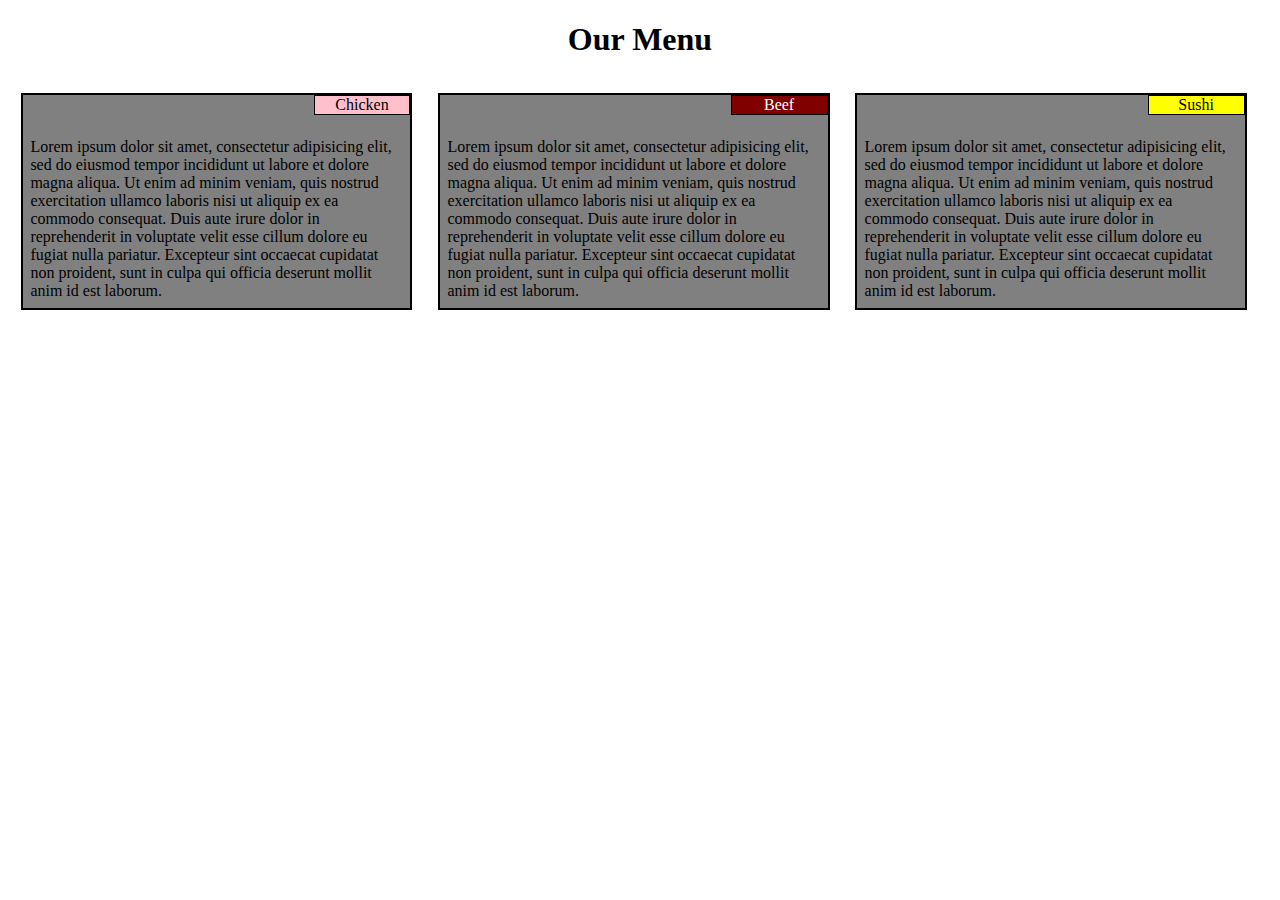
<file: index.html>
<!DOCTYPE html>
<html lang="en">
<head>
    <meta charset="utf-8">
    <link rel="stylesheet" href="css/css.css">
    <title>Our Menu</title>
</head>
<body>

<h1>Our Menu</h1>

<section class="sectionBox col-lg-4 col-md-6 col-xs-12">
    <div><p id="p1">Chicken</p></div>
    <div class="description">
        Lorem ipsum dolor sit amet, consectetur adipisicing elit, sed do eiusmod
        tempor incididunt ut labore et dolore magna aliqua. Ut enim ad minim veniam,
        quis nostrud exercitation ullamco laboris nisi ut aliquip ex ea commodo
        consequat. Duis aute irure dolor in reprehenderit in voluptate velit esse
        cillum dolore eu fugiat nulla pariatur. Excepteur sint occaecat cupidatat non
        proident, sunt in culpa qui officia deserunt mollit anim id est laborum.
    </div>
</section>

<section class="sectionBox col-lg-4 col-md-6 col-xs-12">
    <div><p id="p2">Beef</p></div>
    <div class="description">
        Lorem ipsum dolor sit amet, consectetur adipisicing elit, sed do eiusmod
        tempor incididunt ut labore et dolore magna aliqua. Ut enim ad minim veniam,
        quis nostrud exercitation ullamco laboris nisi ut aliquip ex ea commodo
        consequat. Duis aute irure dolor in reprehenderit in voluptate velit esse
        cillum dolore eu fugiat nulla pariatur. Excepteur sint occaecat cupidatat non
        proident, sunt in culpa qui officia deserunt mollit anim id est laborum.
    </div>
</section>

<section class="sectionBox col-lg-4 col-md-12 col-xs-12">
    <div><p id="p3">Sushi</p></div>
    <div class="description">
        Lorem ipsum dolor sit amet, consectetur adipisicing elit, sed do eiusmod
        tempor incididunt ut labore et dolore magna aliqua. Ut enim ad minim veniam,
        quis nostrud exercitation ullamco laboris nisi ut aliquip ex ea commodo
        consequat. Duis aute irure dolor in reprehenderit in voluptate velit esse
        cillum dolore eu fugiat nulla pariatur. Excepteur sint occaecat cupidatat non
        proident, sunt in culpa qui officia deserunt mollit anim id est laborum.
    </div>
</section>

</body>
</html>
</file>
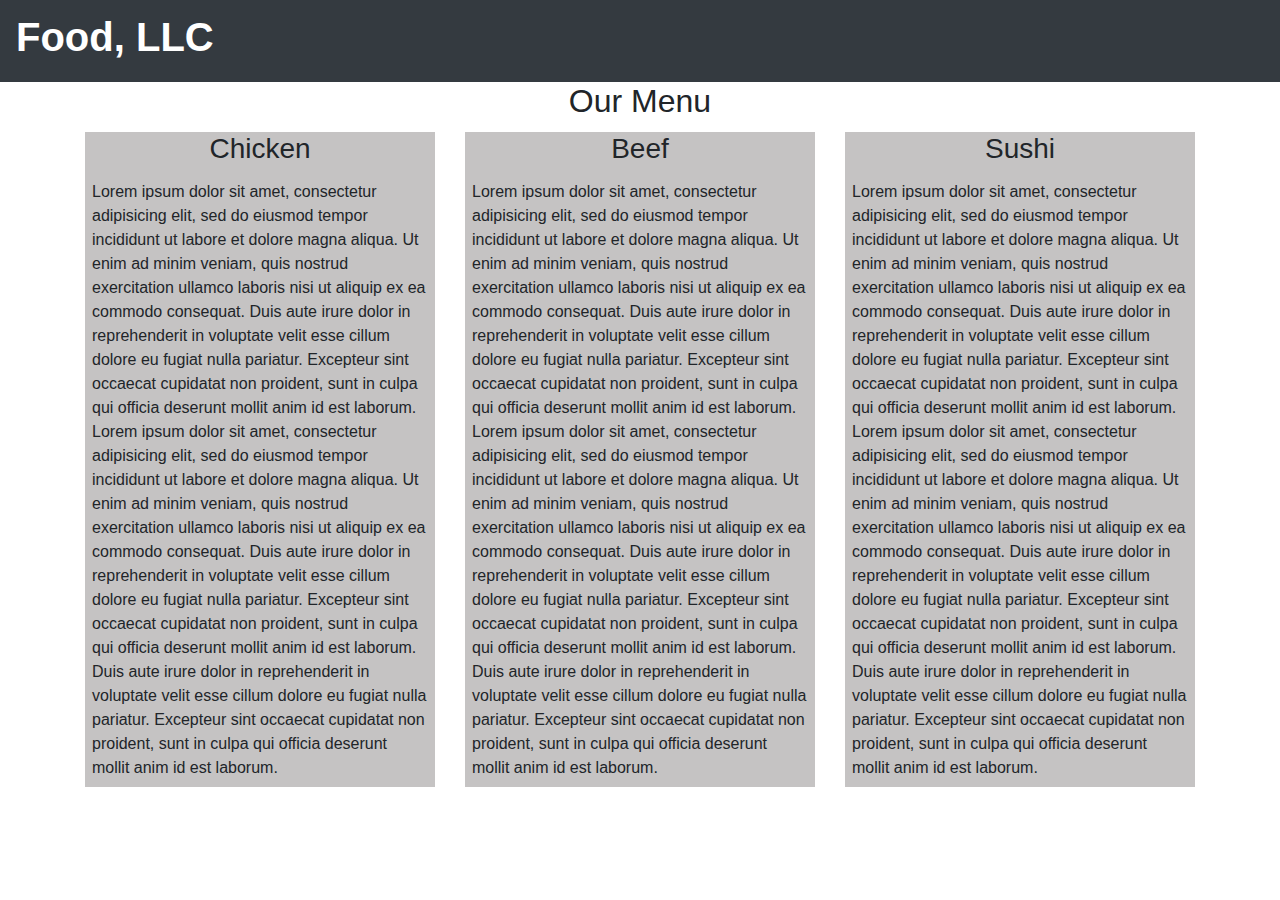
<file: module3-solution/index.html>
<!DOCTYPE html>
<html lang="en">
<head>
    <meta charset="utf-8">
    <link rel="stylesheet" href="bootstrap/css/bootstrap.min.css">
    <script src="https://ajax.googleapis.com/ajax/libs/jquery/3.5.1/jquery.min.js"></script>
    <script src="bootstrap/js/bootstrap.min.js"></script>
    <link rel="stylesheet" href="css/css.css">
    <title>Our Menu</title>
</head>
<body>


<nav class="navbar navbar-expand-md bg-dark navbar-dark">
    <a class="navbar-brand" href="#"><h1>Food, LLC</h1></a>
    <button class="navbar-toggler" type="button" data-toggle="collapse" data-target="#collapsibleNavbar">
        <span class="navbar-toggler-icon"></span>
    </button>
    <div class="collapse navbar-collapse" id="collapsibleNavbar">
        <ul class="navbar-nav">
            <li class="nav-item">
                <a class="nav-link" href="#Chicken">Chicken</a>
            </li>
            <li class="nav-item">
                <a class="nav-link" href="#Beef">Beef</a>
            </li>
            <li class="nav-item">
                <a class="nav-link" href="#Sushi">Sushi</a>
            </li>
        </ul>
    </div>
</nav>
<h2 class="boxTitle">Our Menu</h2>
<div class="container">
    <div class="row">
        <section id="Chicken" class="col-lg-4 col-md-6 col-sm-12">
            <div class="sectionBox">
                <div class="boxTitle"><h3>Chicken</h3></div>
                <div class="description">
                    Lorem ipsum dolor sit amet, consectetur adipisicing elit, sed do eiusmod
                    tempor incididunt ut labore et dolore magna aliqua. Ut enim ad minim veniam,
                    quis nostrud exercitation ullamco laboris nisi ut aliquip ex ea commodo
                    consequat. Duis aute irure dolor in reprehenderit in voluptate velit esse
                    cillum dolore eu fugiat nulla pariatur. Excepteur sint occaecat cupidatat non
                    proident, sunt in culpa qui officia deserunt mollit anim id est laborum.
                    Lorem ipsum dolor sit amet, consectetur adipisicing elit, sed do eiusmod
                    tempor incididunt ut labore et dolore magna aliqua. Ut enim ad minim veniam,
                    quis nostrud exercitation ullamco laboris nisi ut aliquip ex ea commodo
                    consequat. Duis aute irure dolor in reprehenderit in voluptate velit esse
                    cillum dolore eu fugiat nulla pariatur. Excepteur sint occaecat cupidatat non
                    proident, sunt in culpa qui officia deserunt mollit anim id est laborum.
                    Duis aute irure dolor in reprehenderit in voluptate velit esse
                    cillum dolore eu fugiat nulla pariatur. Excepteur sint occaecat cupidatat non
                    proident, sunt in culpa qui officia deserunt mollit anim id est laborum.
                    <a class="backToTop"  href="#Chicken">Back To Top</a>
                </div>
            </div>
        </section>

        <section id="Beef" class="col-lg-4 col-md-6 col-sm-12">
            <div class="sectionBox">
                <div class="boxTitle"><h3>Beef</h3></div>
                <div class="description">
                    Lorem ipsum dolor sit amet, consectetur adipisicing elit, sed do eiusmod
                    tempor incididunt ut labore et dolore magna aliqua. Ut enim ad minim veniam,
                    quis nostrud exercitation ullamco laboris nisi ut aliquip ex ea commodo
                    consequat. Duis aute irure dolor in reprehenderit in voluptate velit esse
                    cillum dolore eu fugiat nulla pariatur. Excepteur sint occaecat cupidatat non
                    proident, sunt in culpa qui officia deserunt mollit anim id est laborum.
                    Lorem ipsum dolor sit amet, consectetur adipisicing elit, sed do eiusmod
                    tempor incididunt ut labore et dolore magna aliqua. Ut enim ad minim veniam,
                    quis nostrud exercitation ullamco laboris nisi ut aliquip ex ea commodo
                    consequat. Duis aute irure dolor in reprehenderit in voluptate velit esse
                    cillum dolore eu fugiat nulla pariatur. Excepteur sint occaecat cupidatat non
                    proident, sunt in culpa qui officia deserunt mollit anim id est laborum.
                    Duis aute irure dolor in reprehenderit in voluptate velit esse
                    cillum dolore eu fugiat nulla pariatur. Excepteur sint occaecat cupidatat non
                    proident, sunt in culpa qui officia deserunt mollit anim id est laborum.
                    <a class="backToTop"  href="#Beef">Back To Top</a>
                </div>
            </div>
        </section>

        <section id="Sushi" class="col-lg-4 col-md-12 col-sm-12">
            <div class="sectionBox">
                <div class="boxTitle"><h3>Sushi</h3></div>
                <div class="description">
                    Lorem ipsum dolor sit amet, consectetur adipisicing elit, sed do eiusmod
                    tempor incididunt ut labore et dolore magna aliqua. Ut enim ad minim veniam,
                    quis nostrud exercitation ullamco laboris nisi ut aliquip ex ea commodo
                    consequat. Duis aute irure dolor in reprehenderit in voluptate velit esse
                    cillum dolore eu fugiat nulla pariatur. Excepteur sint occaecat cupidatat non
                    proident, sunt in culpa qui officia deserunt mollit anim id est laborum.
                    Lorem ipsum dolor sit amet, consectetur adipisicing elit, sed do eiusmod
                    tempor incididunt ut labore et dolore magna aliqua. Ut enim ad minim veniam,
                    quis nostrud exercitation ullamco laboris nisi ut aliquip ex ea commodo
                    consequat. Duis aute irure dolor in reprehenderit in voluptate velit esse
                    cillum dolore eu fugiat nulla pariatur. Excepteur sint occaecat cupidatat non
                    proident, sunt in culpa qui officia deserunt mollit anim id est laborum.
                    Duis aute irure dolor in reprehenderit in voluptate velit esse
                    cillum dolore eu fugiat nulla pariatur. Excepteur sint occaecat cupidatat non
                    proident, sunt in culpa qui officia deserunt mollit anim id est laborum.
                    <a class="backToTop"  href="#Sushi">Back To Top</a>
                </div>
            </div>
        </section>
    </div>
</div>

</body>
</html>
</file>
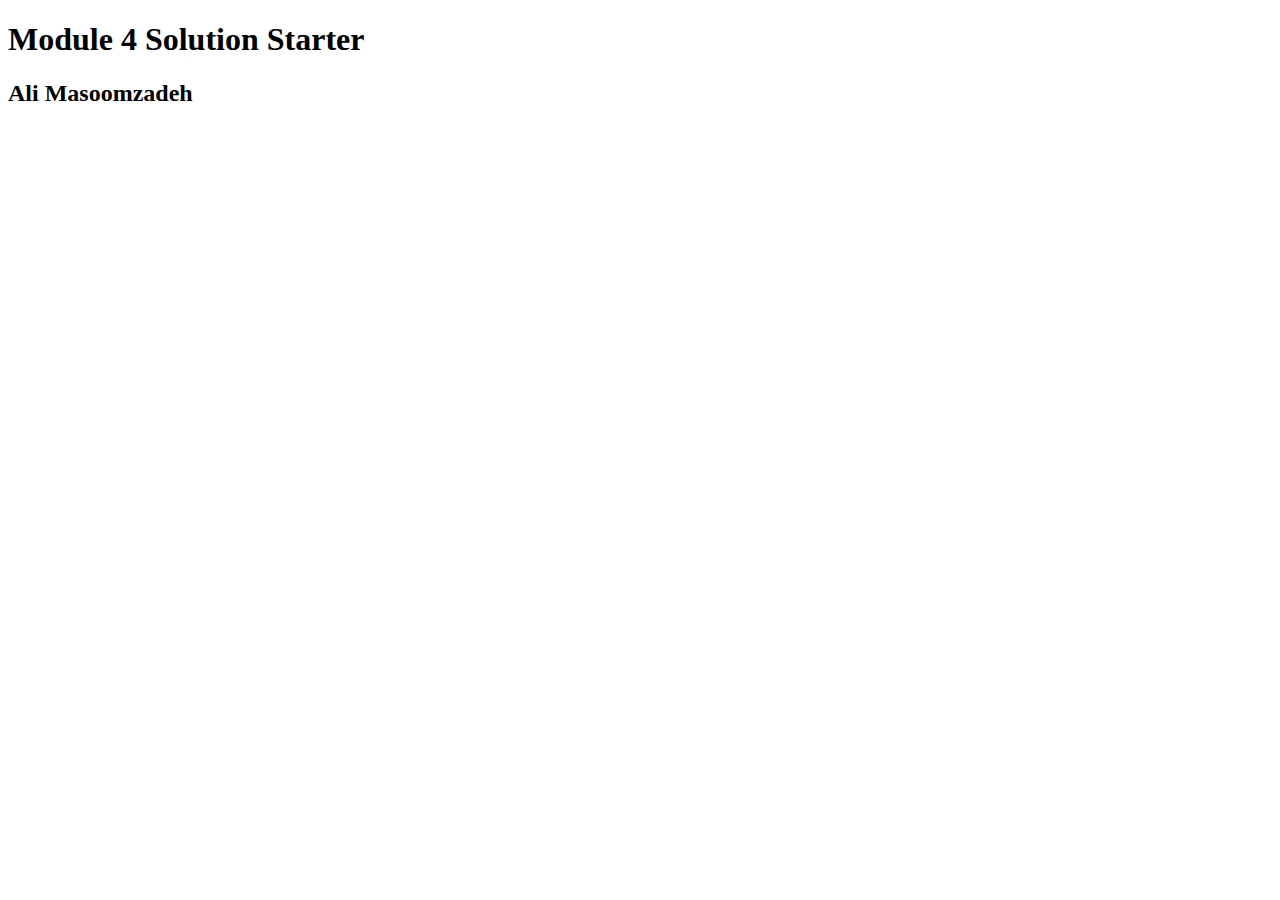
<file: module4-solution/index.html>
<!DOCTYPE html>
<html>
<head>
    <meta charset="utf-8">
    <title>Module 4 Solution Starter</title>
    <script>
        var names = []; // DO NOT REMOVE
    </script>
    <script src="SpeakHello.js"></script>
    <script src="SpeakGoodBye.js"></script>
    <script src="script.js"></script>
</head>
<body>
<h1>Module 4 Solution Starter</h1>
<h2>Ali Masoomzadeh</h2>
</body>
</html>
</file>
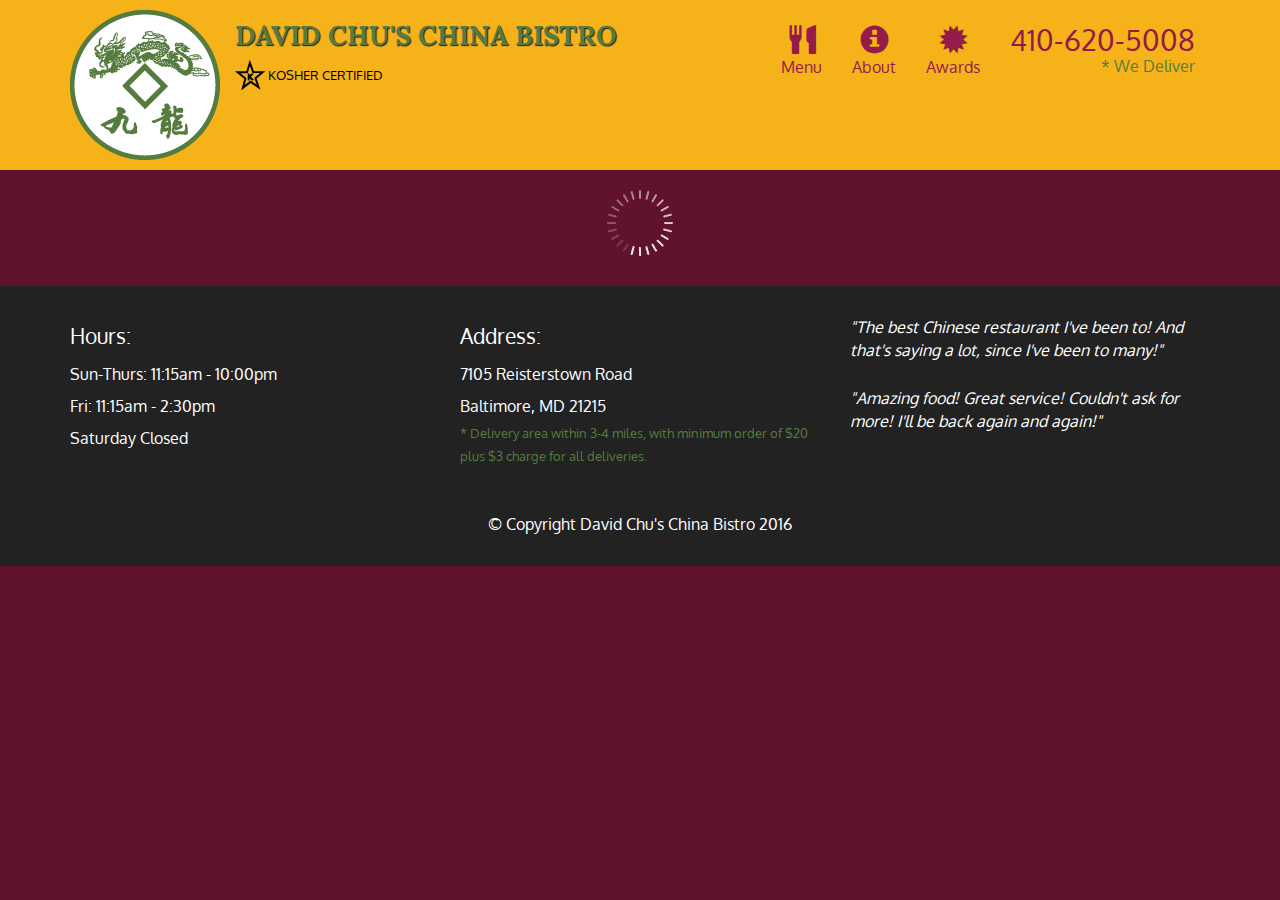
<file: module5-solution/index.html>
﻿<!DOCTYPE html>
<html lang="en-us">
<head>
    <meta charset="UTF-8">
    <title>Module5-solution by AniYoncheva</title>
    <meta name="viewport" content="width=device-width, initial-scale=1">
    <link href='https://fonts.googleapis.com/css?family=Oxygen:400,300,700' rel='stylesheet' type='text/css'>
    <link href='https://fonts.googleapis.com/css?family=Lora' rel='stylesheet' type='text/css'>
    <link href="css/bootstrap.min.css" rel="stylesheet" />
    <link href="css/style.css" rel="stylesheet" />
</head>
<body>

    <header>
        <nav id="header-nav" class="navbar navbar-default">
            <div class="container">
                <div class="navbar-header">
                    <a href="index.html" class="pull-left visible-lg visible-md">
                        <div class="img-wrapper">
                            <div id="logo-img"></div>
                        </div>
                    </a>
                    <div class="navbar-brand">
                        <a href="index.html"><h1>David Chu's china Bistro</h1></a>
                        <p>
                            <img src="img/star-k-logo.png" alt="Kosher certification" />
                            <span>Kosher Certified</span>
                        </p>
                    </div>
                    <button id="navbarToggle" type="button" class="navbar-toggle collapsed" data-toggle="collapse" data-target="#collapsable-nav" aria-expanded="false">
                        <span class="sr-only">Toggle navigation</span>
                        <span class="icon-bar"></span>
                        <span class="icon-bar"></span>
                        <span class="icon-bar"></span>
                    </button>
                </div>
                <div id="collapsable-nav" class="collapse navbar-collapse">
                    <ul id="nav-list" class="nav navbar-nav navbar-right">
                        <li id="navHomeButton" class="visible-xs active">
                            <a href="index.html">
                                <span class="glyphicon glyphicon-home"></span><br class="hidden-xs" /> Home
                            </a>
                        </li>
                        <li id="navMenuButton">
                            <a href="#" onclick="$dc.loadMenuCategories();">
                                <span class="glyphicon glyphicon-cutlery"></span><br class="hidden-xs" /> Menu
                            </a>
                        </li>
                        <li>
                            <a href="#">
                                <span class="glyphicon glyphicon-info-sign"></span><br class="hidden-xs" /> About
                            </a>
                        </li>
                        <li>
                            <a href="#">
                                <span class="glyphicon glyphicon-certificate"></span><br class="hidden-xs" /> Awards
                            </a>
                        </li>
                        <li id="phone" class="hidden-xs">
                            <a href="tel:410-620-5008">
                                <span>410-620-5008</span>
                            </a>
                            <div>* We Deliver</div>
                        </li>
                    </ul><!--#nav-list-->
                </div> <!--.collapse .navbar-collapse-->
            </div><!-- .container -->
        </nav><!-- #header-nav -->
    </header>

    <div id="call-btn" class="visible-xs">
        <a class="btn" href="tel:410-602-5008">
            <span class="glyphicon glyphicon-earphone"></span>
            410-602-5008
        </a>
    </div>
    <div id="xs-deliver" class="text-center visible-xs">* We Deliver</div>

    <div id="main-content" class="container">

    </div><!--End of #main-content-->
    <footer class="panel-footer">
        <div class="container">
            <div class="row">
                <section id="hours" class="col-sm-4">
                    <span>Hours:</span><br>
                    Sun-Thurs: 11:15am - 10:00pm<br>
                    Fri: 11:15am - 2:30pm<br>
                    Saturday Closed
                    <hr class="visible-xs" />
                </section>
                <section id="address" class="col-sm-4">
                    <span>Address:</span><br>
                    7105 Reisterstown Road<br>
                    Baltimore, MD 21215
                    <p>
                        * Delivery area within 3-4 miles,
                        with minimum order of $20 plus $3 charge for all deliveries.
                    </p>
                    <hr class="visible-xs" />
                </section>
                <section id="testimonials" class="col-sm-4">
                    <p>"The best Chinese restaurant I've been to! And that's saying a lot, since I've been to many!"</p>
                    <p>"Amazing food! Great service! Couldn't ask for more! I'll be back again and again!"</p>
                </section>
            </div>
            <div class="text-center">&copy; Copyright David Chu's China Bistro 2016</div>
        </div>
    </footer>




    <script src="js/jquery-2.1.4.min.js"></script>
    <script src="js/bootstrap.min.js"></script>
    <script src="js/ajax-utils.js"></script>
    <script src="js/script.js"></script>
</body>
</html>
</file>
<file: css/css.css>
/********* Base Styles ******/
* {
    box-sizing: border-box;
}

h1 {
    font-weight: bold;
    text-align: center;
}


.sectionBox {
    background-color: gray;
    float: left;
    border: 2px solid black;
}

.description {
    padding: 2%;
}

div > p {
    border: 1px solid black;
}


p {
    text-align: center;
    width: 25%;
    margin-left: auto;
    margin-top: auto;
}

#p1 {
    background-color: pink;
}

#p2 {
    background-color: maroon;
    color: white;
}

#p3 {
    background-color: yellow;
}



/********* Desktop Devices Only *******/
@media (min-width: 992px) {
    .col-lg-4 {
        width: 31%;
        margin: 1%;
    }
}


/*********** Tablet Devices Only **********/
@media (min-width: 768px) and (max-width: 991px) {
    .col-md-6 {
        width: 48%;
        margin: 1%;
    }

    .col-md-12 {
        width: 98%;
        margin: 1%;
    }
}

/************* Mobile Devices Only **************/
@media (max-width: 767px ) {
    .col-xs-12 {
        width: 98%;
        margin: 1%;
    }
}
</file>
<file: module3-solution/css/css.css>
/********* Base Styles ******/
* {
    box-sizing: border-box;
}

h1 {
    font-weight: bold;
    text-align: center;
}


.sectionBox {
    margin-top: 1%;
    background-color: #c5c3c3;
    float: left;
}

.description {
    padding: 2%;
}

.boxTitle {
    text-align: center;
}
.nav-item{
    text-align: center;
}

/********* Desktop Devices Only *******/
@media (min-width: 992px) {
    #collapsibleNavbar {
        display: none !important;
    }

    .backToTop {
        display: none !important;
    }
}


/*********** Tablet Devices Only **********/
@media (min-width: 768px) and (max-width: 991px) {
    #collapsibleNavbar {
        display: none !important;
    }

    .backToTop {
        display: none !important;
    }
}
</file>
<file: module5-solution/css/style.css>
﻿/*Module 3*/

body {
    font-size: 16px;
    color: #ffffff;
    background-color: #61122f;
    font-family: 'Oxygen', sans-serif;
}
/*Header*/

#header-nav {
    background-color: #f6b319;
    border-radius: 0;
    border: 0;
}

#logo-img {
    background-image: url('../img/restaurant-logo.png');
    width: 150px;
    height: 150px;
    margin: 10px 15px 10px 0;
}

.navbar-brand {
    padding-top: 25px;
}

    .navbar-brand h1 {
        font-family: 'Lora', serif;
        color: #557c3e;
        font-size: 1.5em;
        text-transform: uppercase;
        font-weight: bold;
        text-shadow: 1px 1px 1px #222;
        margin-top: 0;
        margin-bottom: 0;
        line-height: .75;
    }

    .navbar-brand a:hover,
    .navbar-brand a:focus {
        text-decoration: none;
    }

    .navbar-brand p {
        color: #000000;
        text-transform: uppercase;
        font-size: .7em;
        margin-top: 15px;
    }

        .navbar-brand p span {
            vertical-align: middle;
        }

#nav-list {
    margin-top: 10px;
}

    #nav-list a {
        color: #951C49;
        text-align: center;
    }

        #nav-list a:hover {
            background: #E7E7E7;
        }

        #nav-list a span {
            font-size: 1.8em;
        }

#phone {
    margin-top: 5px;
}

    #phone a { /*Phone number*/
        text-align: right;
        padding-bottom: 0;
    }

    #phone div { /*We Deliver*/
        color: #557c3e;
        text-align: right;
        padding-right: 15px;
    }

.navbar-header button.navbar-toggle,
.navbar-header .icon-bar {
    border: 1px solid #61122f;
}

.navbar-header button.navbar-toggle {
    clear: both;
    margin-top: -30px;
}
/*End Header*/

/*Home Page*/
.container .jumbotron {
    box-shadow: 0 0 50px #3f0c1f;
    border: 2px solid #3f0c1f;
}

#menu-tile,
#specials-tile,
#map-tile {
    position: relative;    
    width: 100%;
    height: 250px;
    margin-bottom: 15px;
    border: 2px solid #3f0c1f;
    overflow: hidden;
}

    #menu-tile:hover,
    #specials-tile:hover,
    #map-tile:hover {
        box-shadow: 0 1px 5px 1px #cccccc;
    }

#menu-tile {
    background: url('../img/menu-tile.jpg') no-repeat;
    background-position: center;
}

#specials-tile {
    background: url('../img/specials-tile.jpg') no-repeat;
    background-position: center;
}

    #menu-tile span,
    #specials-tile span,
    #map-tile span {
        position: absolute;
        bottom: 0;
        right: 0;
        width: 100%;
        text-align: center;
        font-size:1.6em;
        text-transform:uppercase;
        background-color: #000000;
        color:#ffffff;
        opacity:.8;
    }
/*End Home Page*/

/*Menu Categories page*/
.category-tile{
    position: relative;    
    width: 200px;
    height: 200px;
    margin: 0 auto 15px;    
    border: 2px solid #3f0c1f;
    overflow: hidden;
}
.category-tile span{
    position: absolute;
        bottom: 0;
        right: 0;
        width: 100%;
        text-align: center;
        font-size:1.2em;
        text-transform:uppercase;
        background-color: #000000;
        color:#ffffff;
        opacity:.8;
}

.category-tile:hover{
    box-shadow: 0 1px 5px 1px #cccccc;
}

#menu-categories-title + div{
    margin-bottom:50px;
}
/*End Menu Categories page*/


/*Single Category page*/
.menu-item-tile{
    margin-bottom:25px;
}

.menu-item-tile hr{
    width:80%;
}

.menu-item-tile .menu-item-price{
    font-size:1.1em;
    text-align:right;
    margin-top:-15px;
    margin-right:-15px;
}
.menu-item-tile .menu-item-price span{
    font-size:.6em;    
}
.menu-item-photo{
    position:relative;
    max-width: 250px;
    border: 2px solid #3f0c1f;
    overflow: hidden;
    margin: 0 -15px 20px auto;    
    padding:0;
}

.menu-item-photo div{
    position:absolute;
    bottom:0;
    right:0;
    width:80px;
    background-color:#557c3e;
    text-align:center;
}

.menu-item-description{
    padding-right:30px;
}

h3.menu-item-title{
    margin: 0 0 10px;
}

.menu-item-details{
    font-size:.9em;
    font-style:italic;
}
/*End Single Category page*/


/*Footer*/
.panel-footer{
    margin-top:30px;
    padding-top:35px;
    padding:30px;
    background-color:#222222;
    border-top:0;
}
.panel-footer div.row{
    margin-bottom:35px;
}

#hours,
#address{
    line-height:2;
}

#hours > span,
#address > span{
    font-size:1.3em;
}

#address p{
    color:#557c3e;
    font-size:.8em;
    line-height:1.8;

}

#testimonials{
    font-style:italic;
}
#testimonials p:nth-child(2){
    margin-top:25px;
}

/*End Footer*/

/********** Large devices only **********/
@media (min-width: 1200px) {
    /*Home Page*/
    .container .jumbotron {
        background: url('../img/jumbotron_1200.jpg') no-repeat;
        height: 675px;
    }
    /*End Home Page*/
}

/********** Medium devices only **********/
@media (min-width: 992px) and (max-width: 1199px) {
    /* Header */
    #logo-img {
        background: url('/img/restaurant-logo_medium.png') no-repeat;
        width: 100px;
        height: 100px;
        margin: 5px 5px 5px 0;
    }
    /* End Header */

    /*Home Page*/
    .container .jumbotron {
        background: url('../img/jumbotron_992.jpg') no-repeat;
        height: 558px;
    }
    /*End Home Page*/
}

/********** Small devices only **********/
@media (min-width: 768px) and (max-width: 991px) {
    /*Home Page*/
    .container .jumbotron {
        background: url('../img/jumbotron_768.jpg') no-repeat;
        height: 432px;
    }
    /*End Home Page*/
}

/********** Extra small devices only **********/
@media (max-width: 767px) {
    /* Header */
    .navbar-brand {
        padding-top: 10px;
        height: 80px;
    }

        .navbar-brand h1 { /* Restaurant name */
            padding-top: 10px;
            font-size: 5vw; /* 1vw = 1% of viewport width */
        }

        .navbar-brand p { /* Kosher cert */
            font-size: .6em;
            margin-top: 12px;
        }

            .navbar-brand p img { /* Star-K */
                height: 20px;
            }

    #collapsable-nav a { /* Collapsed nav menu text */
        font-size: 1.2em;
    }

        #collapsable-nav a span { /* Collapsed nav menu glyph */
            font-size: 1em;
            margin-right: 5px;
        }

    #call-btn > a {
        font-size: 1.5em;
        display: block;
        margin: 0 20px;
        padding: 10px;
        border: 2px solid #fff;
        background-color: #f6b319;
        color: #951c49;
    }

    #xs-deliver {
        margin-top: 5px;
        font-size: .7em;
        letter-spacing: .1em;
        text-transform: uppercase;
    }
    /* End Header */

    /*Home Page*/
    .container .jumbotron {
        margin-top: 30px;
        padding: 0;
    }

    #menu-tile,
    #specials-tile{
        width:360px;
        margin: 0 auto 15px;
    }
    /*End Home Page*/

    /*Single Category page*/
    .menu-item-photo{
        margin-right:auto;
    }

    .menu-item-tile .menu-item-price,
    .menu-item-description{
        text-align: center;
    }
   
    /*End Single Category page*/

    /*Footer*/
    .panel-footer section{
        margin-bottom:30px;
        text-align:center;
    }
    .panel-footer section:nth-child(3){
        margin-bottom:0;        
    }
    .panel-footer section hr{
        width:50%;
    }
    /*End Footer*/
}
/**********Super extra small devices only **********/
@media (max-width: 479px) {
    /*Header*/
.navbar-brand h1{
    padding-top: 5px;
    font-size:6vw;
}
    /*End Header*/

    /*Home Page*/
     #menu-tile,
    #specials-tile{
        width:280px;
        margin: 0 auto 15px;
    }
    /*End Home Page*/

    /*Menu Categories page*/
    .col-xxs-12{
        position:relative;
        min-height:1px;
        padding-right:15px;
        padding-left:15px;
        float:left;
        width:100%;
    }

    /*End Menu Categories page*/
}
</file>
